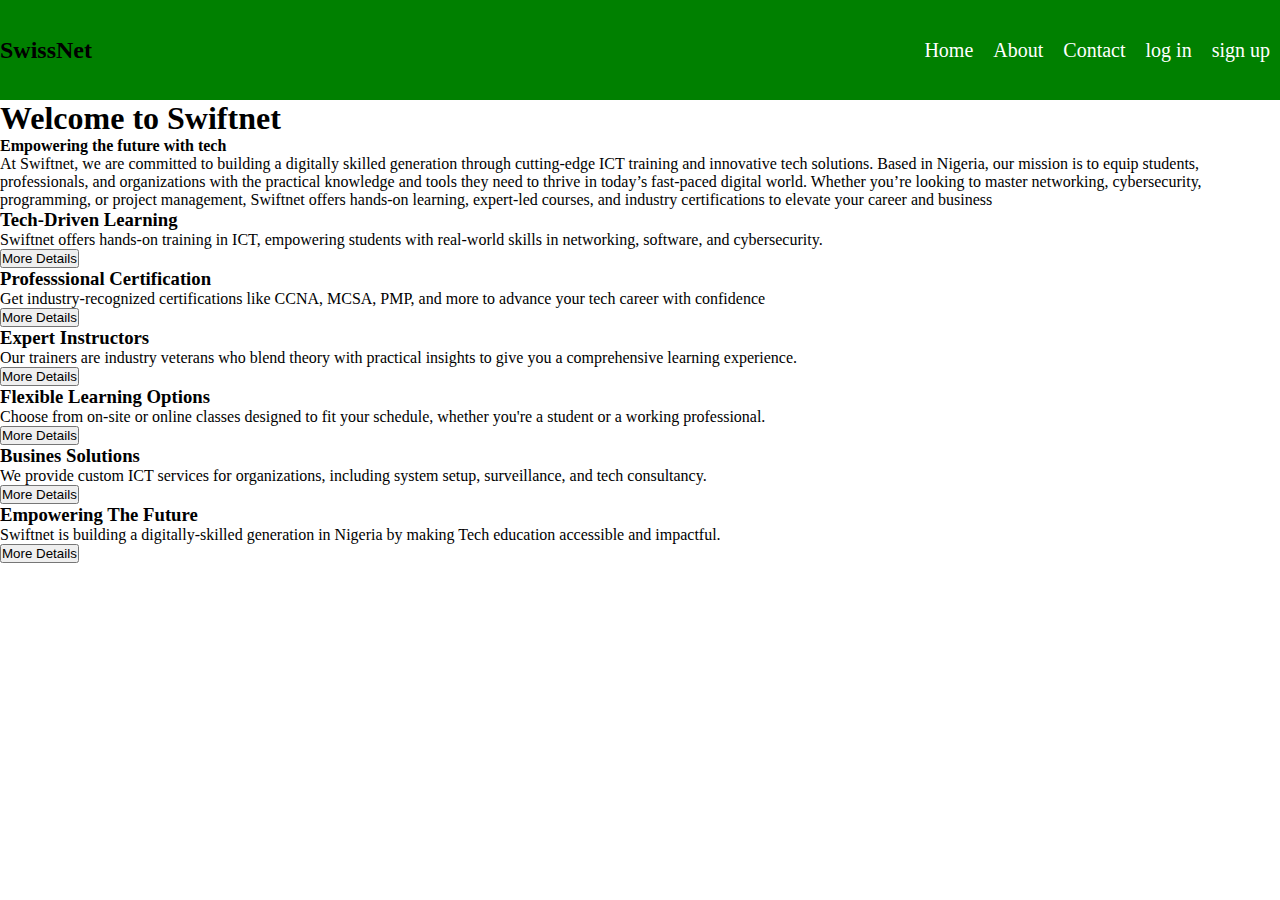
<file: index (2).html>
<!doctype html>
<html>

<head>
  <title>Title</title>
  <meta charset="utf-8">
  <link rel="stylesheet" href="style.css">
</head>

<body>
  <header>
    <div>
      <h2>SwissNet</h2>
    </div>
    <nav>
      <a href="#">Home</a>
      <a href="#">About</a>
      <a href="#">Contact</a>
      <a href="#">log in</a>
      <a href="#">sign up</a>
    </nav>
  </header>

  <div class="heroSection">
    <h1> Welcome to Swiftnet </h1>
    <h4>Empowering the future with tech</h4>
    <p> At Swiftnet, we are committed to building a
      digitally skilled generation through cutting-edge ICT
      training and innovative tech solutions. Based in
      Nigeria, our mission is to equip students, professionals,
      and organizations with the practical knowledge and
      tools they need to thrive in today’s fast-paced digital
      world. Whether you’re looking to master networking,
      cybersecurity, programming, or project management,
      Swiftnet offers hands-on learning, expert-led courses,
      and industry certifications to elevate your
      career and business
    </p>
  </div>

  <div class="cardContainer">
    <div class="card">
      <h3> Tech-Driven Learning</h3>
      <p>Swiftnet offers hands-on training in ICT, empowering 
       students with real-world skills in networking, software,
       and cybersecurity.
      </p>
      <button>More Details </button>
    </div>

    <div class="card">
     <h3>Professsional Certification </h3>
     <p>Get industry-recognized certifications like CCNA, MCSA, PMP, and more to advance your tech career with confidence</p>
     <button> More Details </button>
    </div>

    <div class="card">
     <h3>Expert Instructors </h3>
     <p>Our trainers are industry veterans who blend theory with practical insights to give you a comprehensive learning experience.</p>
     <button>More Details </button>
    </div>

    <div class="card">
     <h3>Flexible Learning Options </h3>
     <p>Choose from on-site or online classes designed to fit your schedule, whether you're a student or a working professional.</p>
     <button>More Details </button>
    </div>

    <div class="card">
     <h3>Busines Solutions </h3>
     <p>We provide custom ICT 
      services for organizations, 
      including system setup,  
      surveillance, and tech 
      consultancy.
     </p>
     <button>More Details </button>
    </div>

    <div class="card">
     <h3>Empowering The Future </h3>
     <p>Swiftnet is building a 
       digitally-skilled generation
       in Nigeria by making Tech
        education accessible and 
        impactful.
     </p>
     <button>More Details </button>
    </div>

  </div>

</body>

</html>
</file>
<file: style.css>
*{
  padding: 0px;
  margin: 0px;
  box-sizing: border-box;
  justify-content: space-between;
  align-items: center;
}
header{
  display: flex;
  width: 100%;
  height: 100px;
  background-color: green;
}
nav{
  display: flex;

}
nav a{
  color: white;
  text-decoration: none;
  font-size: 20px;
  margin: 10px;
}
</file>
